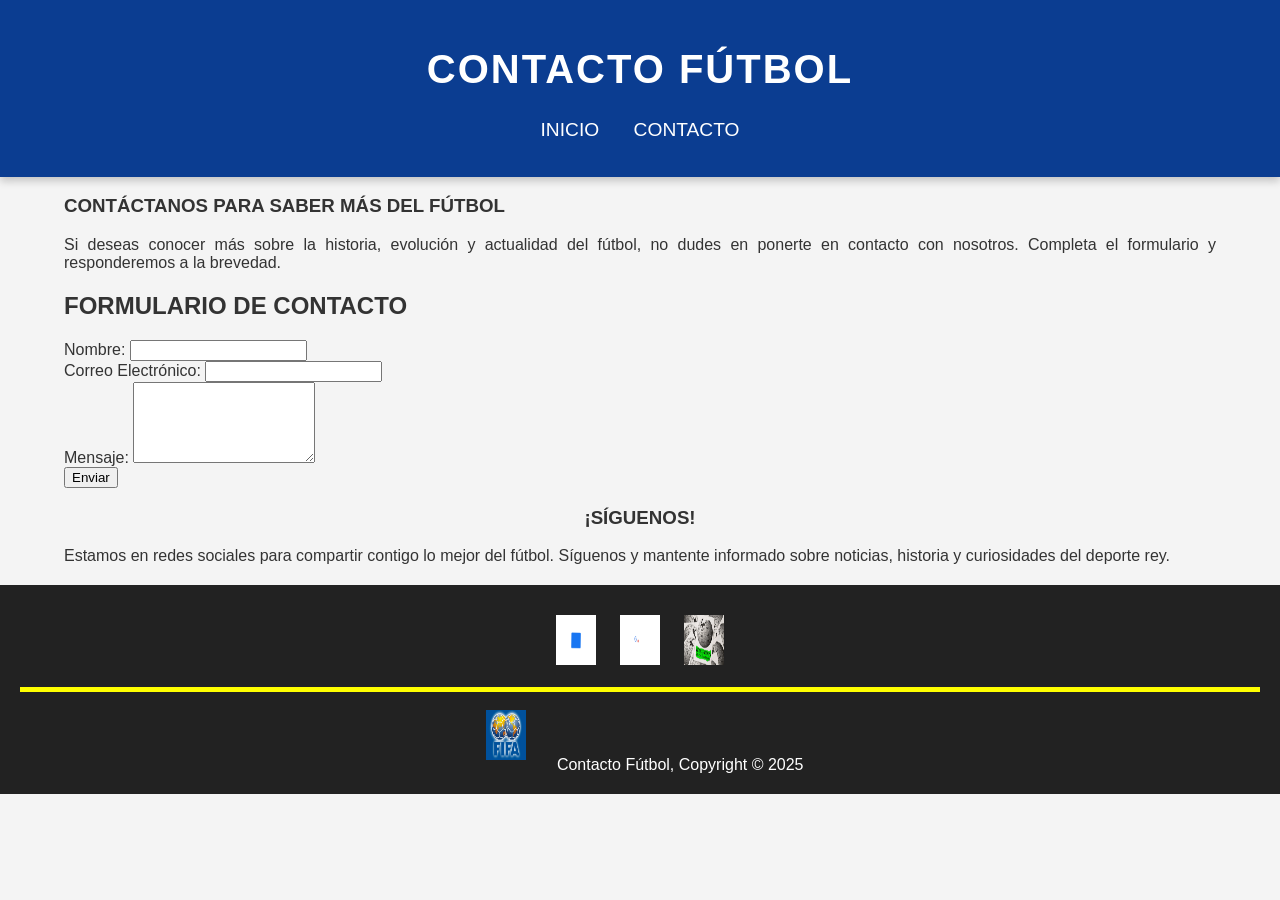
<file: contacto.html>
<!DOCTYPE html>
<html>
  <head>
    <meta charset="utf-8">
    <meta name="description" content="Contacto para conocer más sobre el fútbol">
    <meta name="keywords" content="Fútbol, Contacto, Información">
    <meta name="author" content="Autor.....">
    <title>CONTACTO | MÁS SOBRE EL FÚTBOL</title>
    <meta name="viewport" content="width=device-width, initial-scale=1.0" /> 
    <link rel="stylesheet" href="style.css">
    <link rel="icon" href="logotipo.jpg">
  </head>
  <body>
    
    <header>
      <div class="contenedor">
        <div id="marca">
          <h1><span class="reflejo">CONTACTO</span> FÚTBOL</h1>
        </div>
      
      <nav>
        <ul>
          <li><a href="index.html">INICIO</a></li>
          <li class="actual"><a href="contacto.html">CONTACTO</a></li>
        </ul>
      </nav>
      </div>
    </header>
  
    <section id="principal">
      <div class="contenedor">
        
        <article id="columna-principal">
          <h1 class="titulo-pagina">CONTÁCTANOS PARA SABER MÁS DEL FÚTBOL</h1>
          <p style="text-align: justify;">
            Si deseas conocer más sobre la historia, evolución y actualidad del fútbol, no dudes en ponerte en contacto con nosotros. Completa el formulario y responderemos a la brevedad.</p>
          
          <h2>FORMULARIO DE CONTACTO</h2>
          <form action="enviar.php" method="post">
            <label for="nombre">Nombre:</label>
            <input type="text" id="nombre" name="nombre" required><br>
            
            <label for="email">Correo Electrónico:</label>
            <input type="email" id="email" name="email" required><br>
            
            <label for="mensaje">Mensaje:</label>
            <textarea id="mensaje" name="mensaje" rows="5" required></textarea><br>
            
            <input type="submit" value="Enviar">
          </form>
        </article>

        <aside id="barra">
          <div class="oscuro">
            <h3><center>¡SÍGUENOS!</center></h3>
            <p style="text-align: justify;">Estamos en redes sociales para compartir contigo lo mejor del fútbol. Síguenos y mantente informado sobre noticias, historia y curiosidades del deporte rey.</p>
          </div>
        </aside>
      </div>
    </section>

    <footer>
      <div class="caja">
          <a href="http://www.facebook.com"><img src= "face.gif" Width=100 height=50></a>
          <a href="http://www.Google.com"><img src="Google.gif" Width=100 height=50></a>
          <a href="https://es.wikipedia.org/wiki/Fútbol"><img src= "wikipedia.gif" Width=70 height=50></a>
          
          <hr color="yellow" size= 5 width=""/>
          <center>
            <img src="FIFA.png" Width=70 height=50>&ensp;&ensp;
            Contacto Fútbol, Copyright &copy; 2025
          </center>
      </div>         
    </footer>

  </body>
</html>
</file>
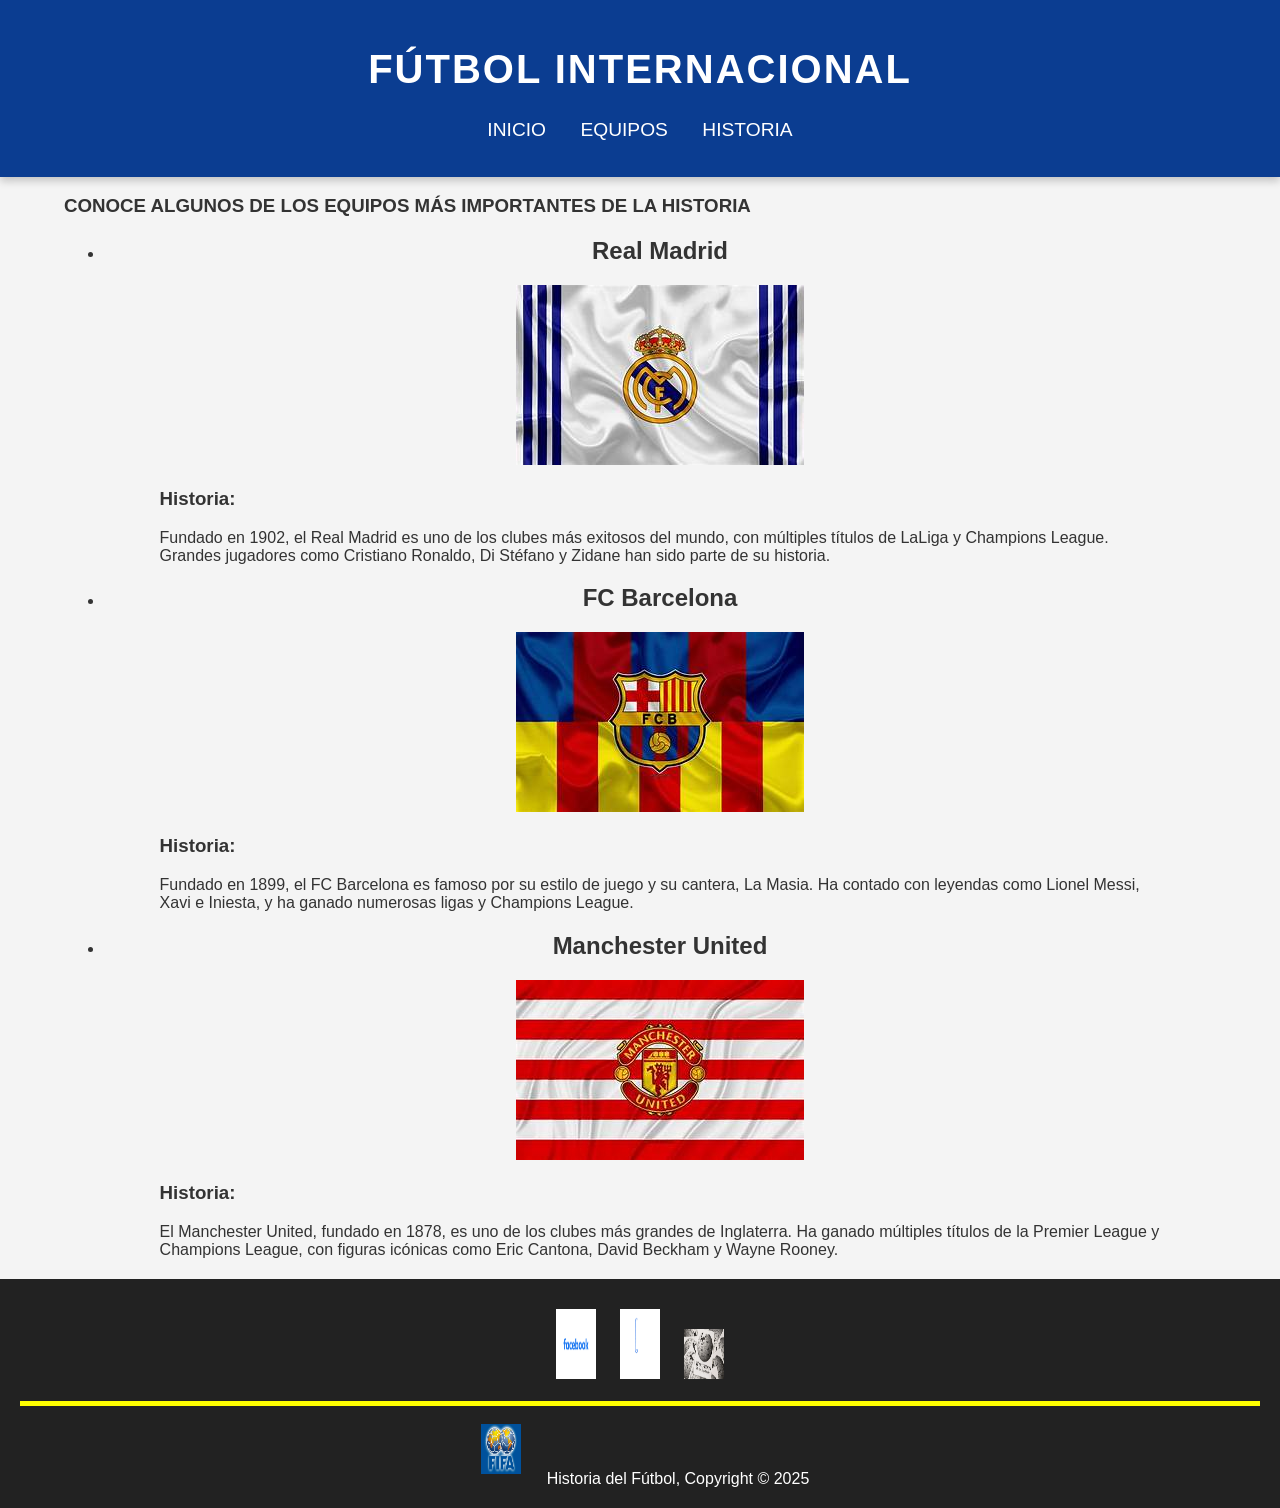
<file: equipos.html>
<!DOCTYPE html>
<html>
  <head>
    <meta charset="utf-8">
    <meta name="description" content="Historia y equipos de fútbol">
    <meta name="keywords" content="Fútbol, Equipos, Historia del Fútbol">
    <meta name="author" content="Autor.....">
    <title>HISTORIA DEL FÚTBOL | EQUIPOS</title>
    <meta name="viewport" content="width=device-width, initial-scale=1.0" /> 
    <link rel="stylesheet" href="style.css">
    <link rel="icon" href="logotipo.jpg">
  </head>
  <body>
    
    <header>
      <div class="contenedor">
        <div id="marca">
          <h1><span class="reflejo">FÚTBOL</span> INTERNACIONAL</h1>
        </div>
             
        <nav>
          <ul>
            <li><a href="index.html">INICIO</a></li>
            <li class="actual"><a href="equipos.html">EQUIPOS</a></li>
            <li><a href="historia.html">HISTORIA</a></li>
          </ul>
        </nav>
      </div>
    </header>

    <section id="principal">
      <div class="contenedor">
        
        <article id="columna-principal">
          <h1 class="titulo-pagina">CONOCE ALGUNOS DE LOS EQUIPOS MÁS IMPORTANTES DE LA HISTORIA</h1>
          <ul id="equipos">
            
            <li>
              <section>
               <div class="contenedor">
                 <center><h2>Real Madrid</h2></center>
                  <center><img src="real_madrid.jpg" alt="Real Madrid"></center>
                  <h3>Historia:</h3>
                  <p>Fundado en 1902, el Real Madrid es uno de los clubes más exitosos del mundo, con múltiples títulos de LaLiga y Champions League. Grandes jugadores como Cristiano Ronaldo, Di Stéfano y Zidane han sido parte de su historia.</p>
               </div>
              </section>   
            </li>
            
            <li>
              <section>
               <div class="contenedor">
                 <center><h2>FC Barcelona</h2></center>
                  <center><img src="barcelona.jpg" alt="FC Barcelona"></center>
                  <h3>Historia:</h3>
                  <p>Fundado en 1899, el FC Barcelona es famoso por su estilo de juego y su cantera, La Masia. Ha contado con leyendas como Lionel Messi, Xavi e Iniesta, y ha ganado numerosas ligas y Champions League.</p>
               </div>
              </section>   
            </li>
            
            <li>
              <section>
               <div class="contenedor">
                 <center><h2>Manchester United</h2></center>
                  <center><img src="manchester_united.jpg" alt="Manchester United"></center>
                  <h3>Historia:</h3>
                  <p>El Manchester United, fundado en 1878, es uno de los clubes más grandes de Inglaterra. Ha ganado múltiples títulos de la Premier League y Champions League, con figuras icónicas como Eric Cantona, David Beckham y Wayne Rooney.</p>
               </div>
              </section>   
            </li>
            
          </ul>
        </article>
      </div>
    </section>

    <footer>
      <div class="caja">
          <a href="http://www.facebook.com"><img src="face.gif" width=70 height=70></a>
          <a href="http://www.Google.com"><img src="Google.gif" width=70 height=70></a>
          <a href="https://es.wikipedia.org/wiki/F%C3%BAtbol"><img src="wikipedia.gif" width=70 height=50></a>
          <hr color="yellow" size=5 width="">
          <center><img src="FIFA.png" width=70 height=50>&ensp;&ensp;Historia del Fútbol, Copyright &copy; 2025<br>
      </div>         
    </footer>
    
  </body>
</html>
</file>
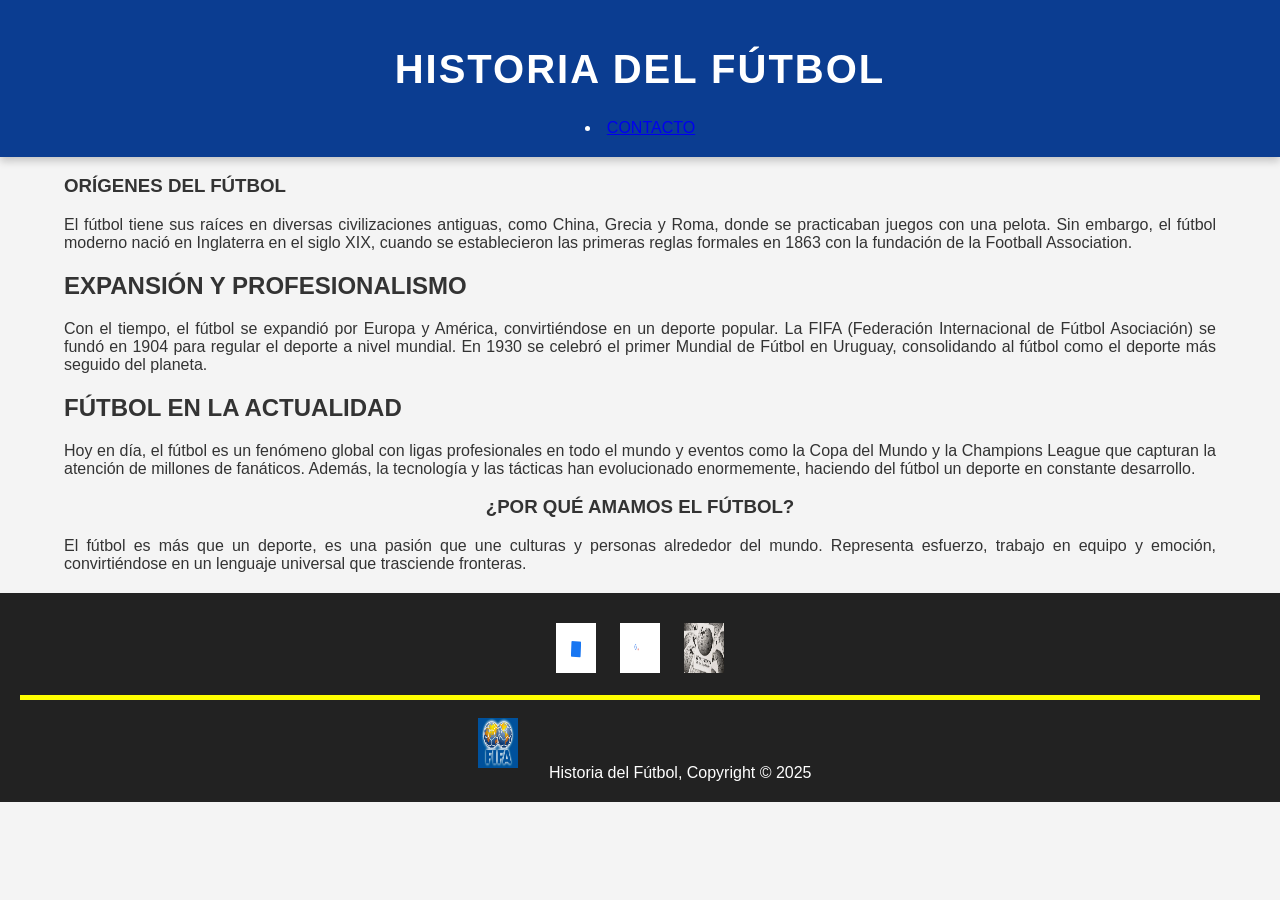
<file: historia.html>
<!DOCTYPE html>
<html>
  <head>
    <meta charset="utf-8">
    <meta name="description" content="Historia del Fútbol">
    <meta name="keywords" content="Fútbol, Historia del Fútbol, Deportes">
    <meta name="author" content="Autor.....">
    <title>HISTORIA DEL FÚTBOL | CONÓCENOS</title>
    <meta name="viewport" content="width=device-width, initial-scale=1.0" /> 
    <link rel="stylesheet" href="style.css">
    <link rel="icon" href="logotipo.jpg">
  </head>
  <body>
    
    <header>
      <div class="contenedor">
        <div id="marca">
          <h1><span class="reflejo">HISTORIA</span> DEL FÚTBOL</h1>
        </div>
      
          <li class="actual"><a href="contacto.html">CONTACTO</a></li>
        </ul>
      </nav>
      </div>
    </header>
  
    <section id="principal">
      <div class="contenedor">
        
        <article id="columna-principal">
          <h1 class="titulo-pagina">ORÍGENES DEL FÚTBOL</h1>
          <p style="text-align: justify;">
            El fútbol tiene sus raíces en diversas civilizaciones antiguas, como China, Grecia y Roma, donde se practicaban juegos con una pelota. Sin embargo, el fútbol moderno nació en Inglaterra en el siglo XIX, cuando se establecieron las primeras reglas formales en 1863 con la fundación de la Football Association.</p>
          
          <h2>EXPANSIÓN Y PROFESIONALISMO</h2>
          <p style="text-align: justify;">
            Con el tiempo, el fútbol se expandió por Europa y América, convirtiéndose en un deporte popular. La FIFA (Federación Internacional de Fútbol Asociación) se fundó en 1904 para regular el deporte a nivel mundial. En 1930 se celebró el primer Mundial de Fútbol en Uruguay, consolidando al fútbol como el deporte más seguido del planeta.</p>
            
          <h2>FÚTBOL EN LA ACTUALIDAD</h2>
          <p style="text-align: justify;">
            Hoy en día, el fútbol es un fenómeno global con ligas profesionales en todo el mundo y eventos como la Copa del Mundo y la Champions League que capturan la atención de millones de fanáticos. Además, la tecnología y las tácticas han evolucionado enormemente, haciendo del fútbol un deporte en constante desarrollo.</p>
        </article>

        <aside id="barra">
          <div class="oscuro">
            <h3><center>¿POR QUÉ AMAMOS EL FÚTBOL?</center></h3>
            <p style="text-align: justify;">El fútbol es más que un deporte, es una pasión que une culturas y personas alrededor del mundo. Representa esfuerzo, trabajo en equipo y emoción, convirtiéndose en un lenguaje universal que trasciende fronteras.</p>
          </div>
        </aside>
      </div>
    </section>

    <footer>
      <div class="caja">
          <a href="http://www.facebook.com"><img src= "face.gif" Width=100 height=50></a>
          <a href="http://www.Google.com"><img src="Google.gif" Width=100 height=50></a>
          <a href="https://es.wikipedia.org/wiki/Fútbol"><img src= "wikipedia.gif" Width=70 height=50></a>
          
          <hr color="yellow" size= 5 width=""/>
          <center>
            <img src="FIFA.png" Width=70 height=50>&ensp;&ensp;
            Historia del Fútbol, Copyright &copy; 2025
          </center>
      </div>         
    </footer>

  </body>
</html>
</file>
<file: style.css>
/* Estilos generales */
body {
    font-family: 'Arial', sans-serif;
    margin: 0;
    padding: 0;
    background-color: #f4f4f4;
    color: #333;
}

.contenedor {
    width: 90%;
    max-width: 1200px;
    margin: 0 auto;
}

/* Header */
header {
    background: #0b3d91;
    color: #fff;
    padding: 20px 0;
    text-align: center;
    box-shadow: 0px 4px 8px rgba(0, 0, 0, 0.2);
}

header h1 {
    font-size: 2.5em;
    text-transform: uppercase;
    letter-spacing: 2px;
}

nav ul {
    list-style: none;
    padding: 0;
    text-align: center;
}

nav ul li {
    display: inline;
    margin: 0 15px;
}

nav ul li a {
    color: #fff;
    text-decoration: none;
    font-size: 1.2em;
    transition: color 0.3s;
}

nav ul li a:hover {
    color: #ffcc00;
}

/* Sección bienvenida */
#bienvenida {
    background: url('futbol_background.jpg') no-repeat center center/cover;
    color: white;
    text-align: center;
    padding: 100px 20px;
}

#bienvenida h1 {
    font-size: 3em;
    text-shadow: 2px 2px 5px rgba(0, 0, 0, 0.5);
}

#noticias marquee {
    font-size: 1.2em;
    font-weight: bold;
    color: #0b3d91;
    background: #ffcc00;
    padding: 10px;
    border-radius: 5px;
}

/* Galería */
#galeria img {
    width: 200px;
    height: 200px;
    margin: 10px;
    border-radius: 10px;
    box-shadow: 2px 2px 10px rgba(0, 0, 0, 0.3);
    transition: transform 0.3s;
}

#galeria img:hover {
    transform: scale(1.1);
}

/* Footer */
footer {
    background: #222;
    color: white;
    text-align: center;
    padding: 20px;
    margin-top: 20px;
}

footer img {
    width: 40px;
    margin: 10px;
    transition: transform 0.3s;
}

footer img:hover {
    transform: scale(1.2);
}
</file>
